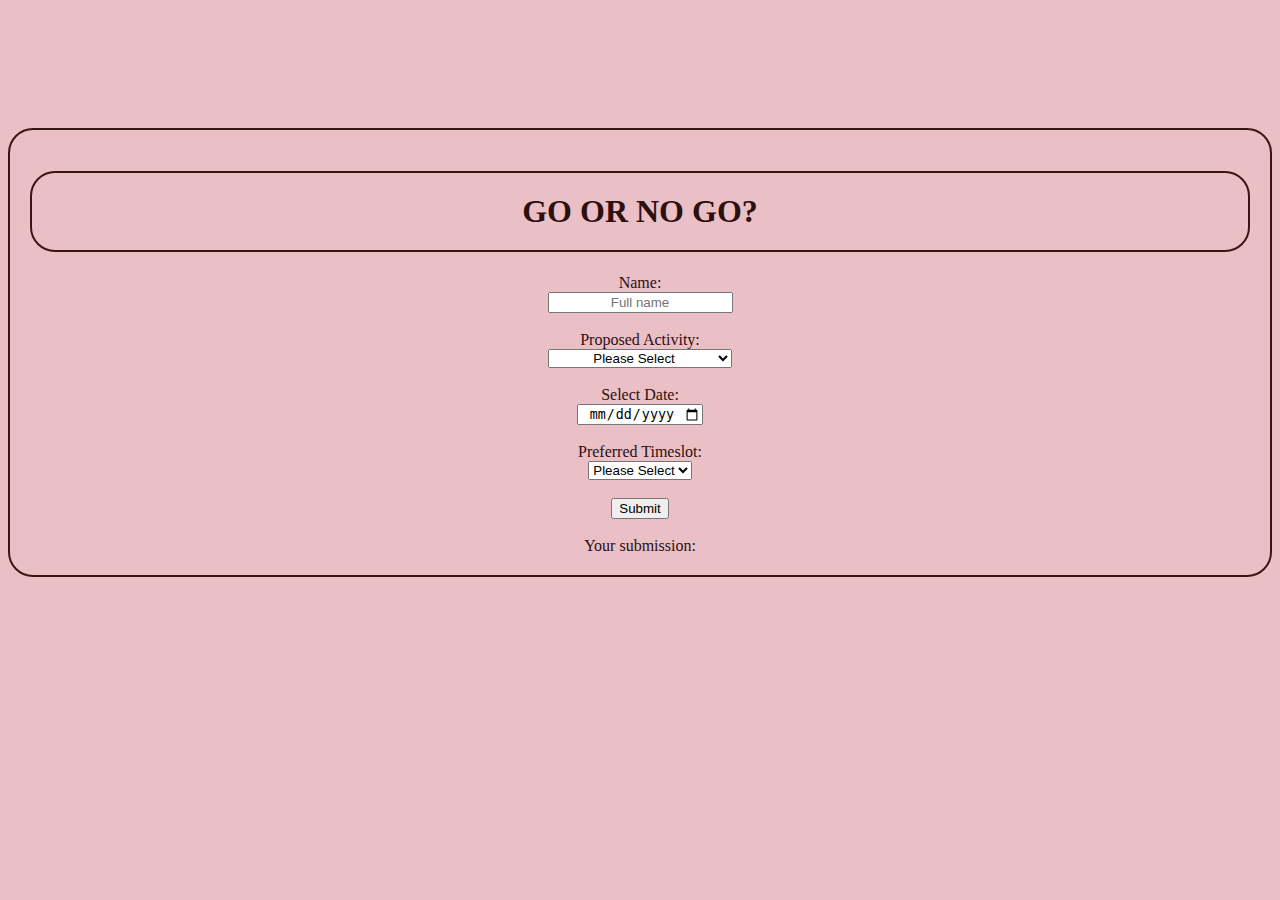
<file: index.html>
<!DOCTYPE html>
<html lang="en">
<head>
    <meta charset="UTF-8">
    <meta http-equiv="X-UA-Compatible" content="IE=edge">
    <meta name="viewport" content="width=device-width, initial-scale=1.0">
    <title>GO OR NO GO?</title>
    <script defer src="index.js"></script>
    <link rel="stylesheet" href="index.css">
</head>

<body>
    <div>
        <h1>GO OR NO GO?</h1>
    </div>

    <form action="data.html" method="GET" class="form">
        <div id="parentdiv">
            <div id="div1">               
                <label for="name">Name:</label><br>
                <input type="text" id="name" placeholder="Full name" name="Name"/>
                <br><br>                                      
                <label>Proposed Activity:</label><br>
                <select id="dropbutton" name="Activity" required>
                    <option value="" disabled selected hidden>Please Select</option>
                    <option>Barbeque</option>
                    <option>Picnic</option>
                    <option>Restaurant</option>
                    <option>Universal Studio Singapore</option>      
                </select>               
                <br><br>
            </div>

            <div id="div2"> 
                <label for="date">Select Date:</label><br>
                <input type="date" id="date" name="Date" required>
                <br><br>
                <label>Preferred Timeslot:</label><br>
                <select id="preferredtime" name="Timeslot" required>
                    <option value="" disabled selected hidden>Please Select</option>
                    <option>11AM - 1PM</option>
                    <option>2PM - 5PM</option>
                    <option>5PM - 7PM</option>
                </select>
                <br><br>
            </div>
        </div>
            <div id="div3">
                <button>Submit</button>
            </div><br>
    </form>
    <div id="appendedData">Your submission:</div>

</body>
</html>
</html>
</file>
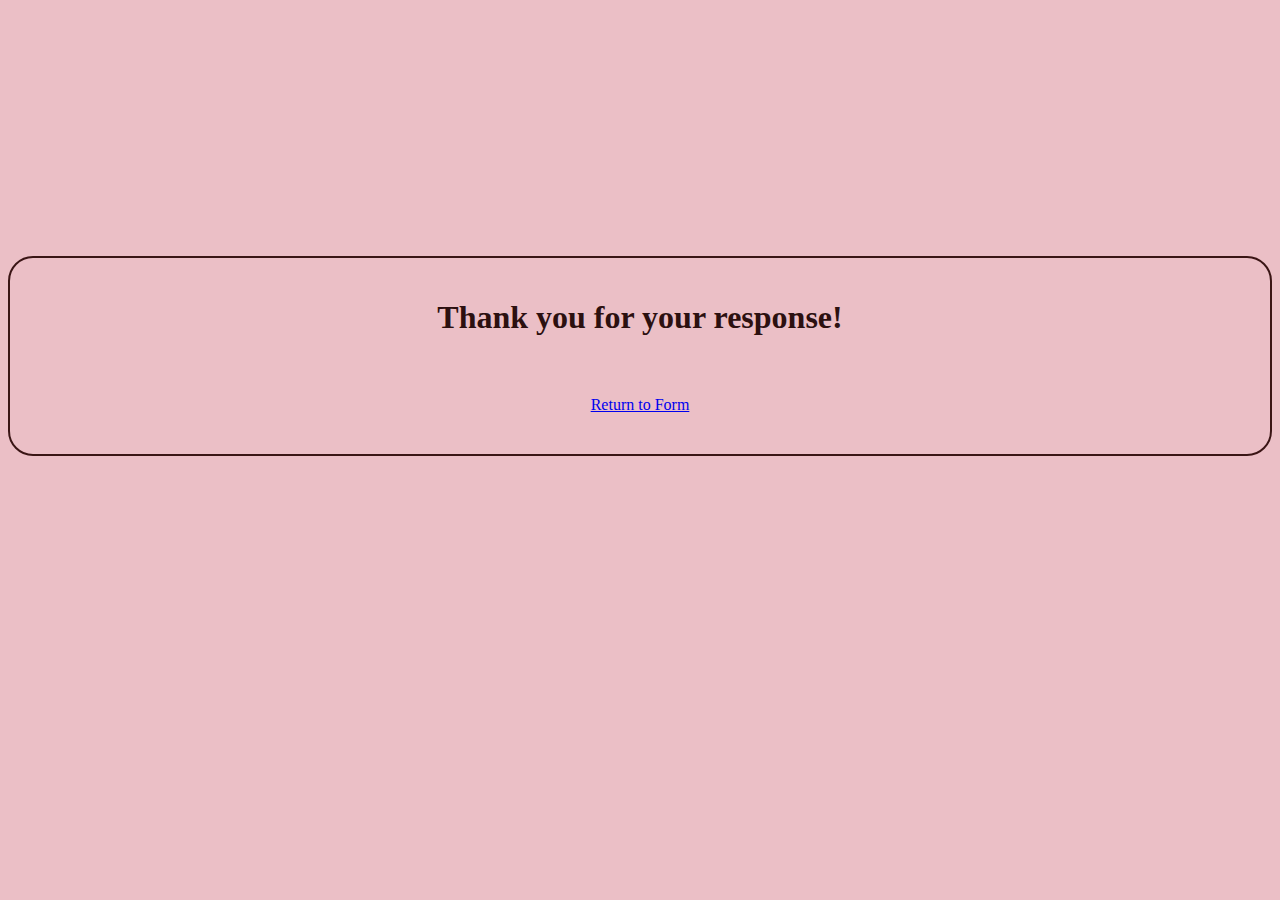
<file: data.html>
<!DOCTYPE html>
<html lang="en">
<head>
    <meta charset="UTF-8">
    <meta http-equiv="X-UA-Compatible" content="IE=edge">
    <meta name="viewport" content="width=device-width, initial-scale=1.0">
    <title>Data Compilation</title>
    <script defer src="data.js"></script>
    <link rel="stylesheet" href="data.css">
</head>

<body>
    <h1>Thank you for your response!</h1>
    <div id="data"></div>
    <a href="/">Return to Form</a>
</body>
</html>
</file>
<file: index.css>
*{
    text-align: center;
}
body{
    background-color: rgb(235, 191, 198);
    color: rgb(44, 16, 16);
    border: 2px solid rgb(58, 21, 21);
    border-radius: 25px;
    padding: 20px;
    display: block;
    margin-top: 10%;
}
h1{
    border-radius: 25px;
    border: 2px solid rgb(58, 21, 21);
    padding: 20px;
}
.parentdiv{
    display: grid;
    grid-template-columns: repeat(2, 1fr);
    grid-template-rows: repeat(1, 1fr);
    margin: auto;
}
</file>
<file: data.css>
*{
    text-align: center;
}
body{
    background-color: rgb(235, 191, 198);
    color: rgb(44, 16, 16);
    border: 2px solid rgb(58, 21, 21);
    border-radius: 25px;
    padding: 20px;
    display: block;
    margin-top: 20%;
}
a{
    display: grid;
    text-align: center;
    padding: 20px;
}
#data{
    display: inline-block;
    text-align: justify;    
}
</file>
